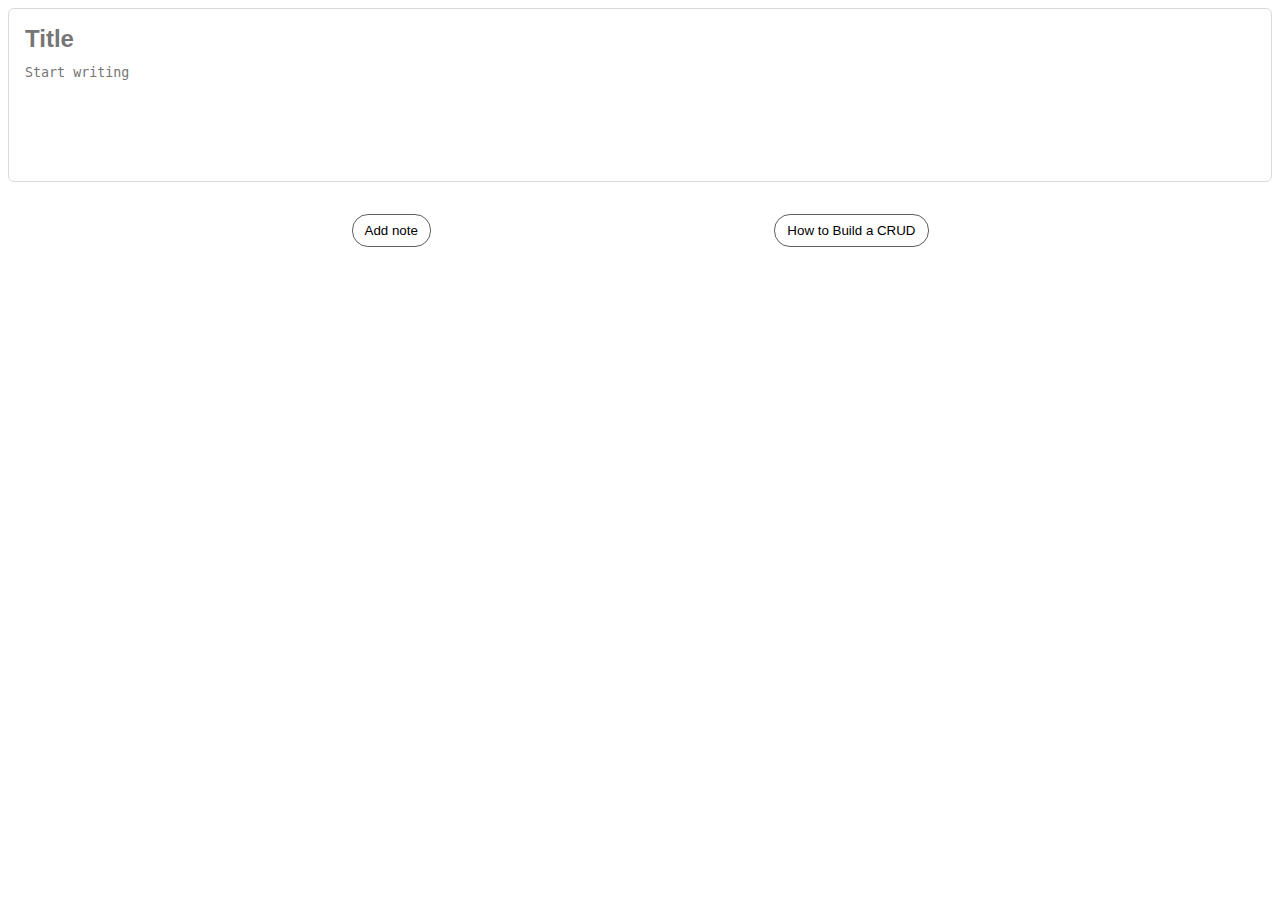
<file: index.html>
<!DOCTYPE html>
<html lang="en">
  <head>
    <meta charset="UTF-8" />
    <meta http-equiv="X-UA-Compatible" content="IE=edge" />
    <meta name="viewport" content="width=device-width, initial-scale=1.0" />
    <link rel="stylesheet" href="./style.css" />
    <title>CRUD App</title>
  </head>
  <body>
    <main>
      <div class="new-note">
        <input type="text" name="title" id="title" placeholder="Title" />
        <textarea
          name="content"
          id="content"
          placeholder="Start writing"
        ></textarea>
        <div id="form-error"></div>
      </div>
      <div class="button-container">
        <button class="add-btn" onclick="addNote()">Add note</button>
        <a href="./Article/Index.html" target="_blank">
          <button class="how-to-btn">How to Build a CRUD</button>
        </a>
      </div>
      <div id="notes-wrapper"></div>
    </main>
    <script src="./script.js"></script>
  </body>
</html>
</file>
<file: style.css>
.new-note {
  margin-bottom: 32px;
  background-color: white;
  border: 1px solid #dadada;
  border-radius: 6px;
  padding: 16px;
  position: relative;
}
.new-note input {
  width: 100%;
  background: transparent;
  border: none;
  outline: none;
  font-size: 1.5rem;
  font-weight: 700;
  padding: 0 0 12px;
}
.new-note textarea {
  display: block;
  width: 100%;
  min-height: 100px;
  border: none;
  resize: none;
  background: transparent;
  outline: none;
  padding: 0;
}
#form-error {
  color: #b33030;
  position: absolute;
  bottom: -32px;
  left: 0;
}
.button-container {
  display: flex;
  justify-content: space-evenly;
  margin-bottom: 32px;
}
.add-btn {
  border: 1px solid rgb(95, 95, 95);
  background-color: transparent;
  transition: background-color 250ms, color 250ms;
  border-radius: 16px;
  cursor: pointer;
  padding: 8px 12px;
}
.add-btn:hover {
  background-color: rgb(95, 95, 95);
  color: white;
}
.how-to-btn {
  border: 1px solid rgb(95, 95, 95);
  background-color: transparent;
  transition: background-color 250ms, color 250ms;
  border-radius: 16px;
  cursor: pointer;
  padding: 8px 12px;
}
.how-to-btn:hover {
  background-color: #34495e;
  color: white;
  border-color: #34495e;
}
#notes-wrapper {
  display: flex;
  flex-direction: column;
  gap: 32px;
}
.note {
  position: relative;
  overflow: hidden;
  background: white;
  border: 1px solid #dadada;
  border-radius: 6px;
  padding: 16px;
}
.note-title {
  font-size: 1.5em;
  font-weight: 700;
  margin-bottom: 12px;
  width: 100%;
  display: inline-block;
  overflow-wrap: break-word;
  white-space: pre-wrap;
}
.note-title:last-child {
  margin-bottom: 0;
}
.note-text {
  margin-bottom: 16px;
  background-color: white;
  width: 100%;
  overflow-wrap: break-word;
  white-space: pre-wrap;
  background-color: white;
  overflow: hidden;
  width: 100%;
}
.note-date {
  font-size: 0.75em;
  text-align: right;
  border-top: 1px solid #dadada;
  padding-top: 16px;
  width: 100%;
  margin-top: auto;
}
.note-controls {
  position: absolute;
  right: 0;
  top: 0;
  background-color: white;
  font-size: 0.75rem;
  column-gap: 8px;
  padding: 8px;
  display: flex;
  opacity: 0;
  transition: opacity 350ms;
}
.note:hover .note-controls,
.note-controls:focus-within {
  opacity: 1;
}
.note-controls button {
  padding: 0;
  border: none;
  background-color: transparent;
  cursor: pointer;
  padding: 0.5rem;
}
.note-controls button:hover {
  filter: brightness(0.85)
}
.note-delete {
  color: #bb0000;
}
.note-edit {
  color: #00bb00;
}
.note-save {
  color: #0000bb;
}
.note-save[disabled="true"] {
  color: #dfdfdf;
  pointer-events: none;
  user-select: none;
  cursor: not-allowed;
}
</file>
